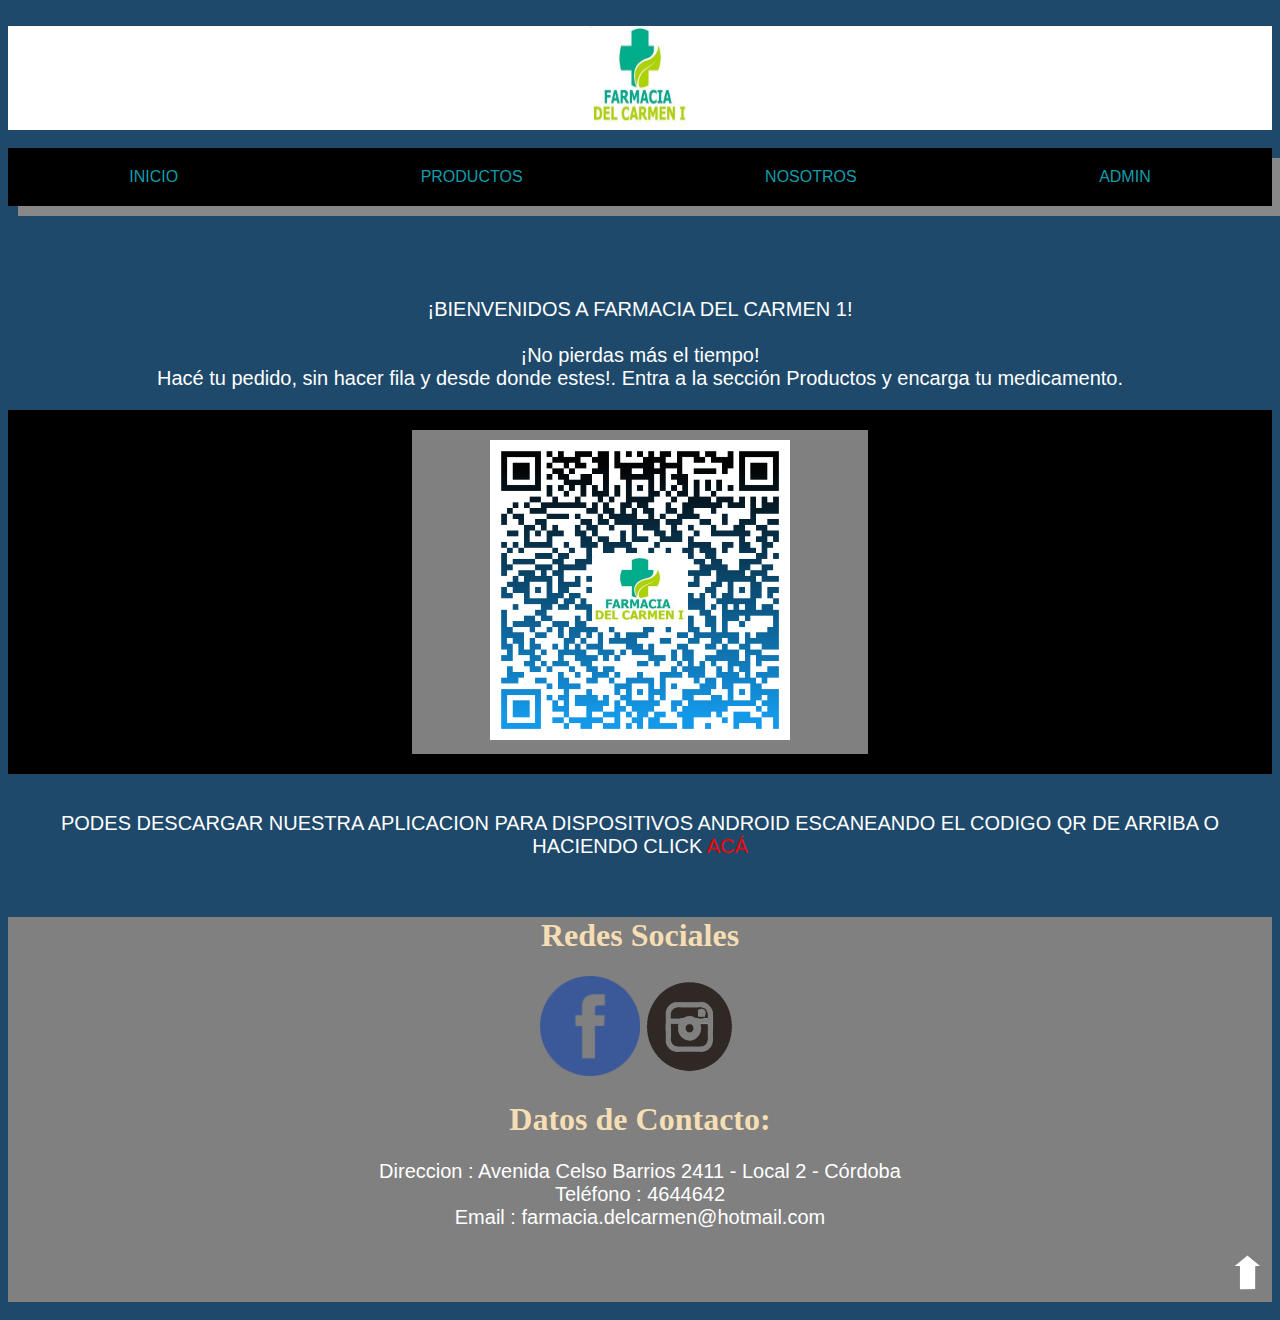
<file: index.html>
<!DOCTYPE html>
<a name="arriba"></a>
<br>

<head>
    <meta http-equiv="Content-Type" content="text/html;charset=UTF-8">
    <meta name="viewport" content="width=device-width, initial-scale=1.0">
    <title> Farmacia Del Carmen</title>
    <link rel="stylesheet" href="style.css">
    <link rel="icon" href="logo.jpg">
</head>
<body>
    <div class="logo">
        <a href="index.html"><img class="imagen" src="logo.jpg" alt="logo de la empresa"></a>
    </div>
    <br>
    <nav class="menu">
        <div>
            <ul>
                <li><a href="index.html">INICIO</a></li>
                <li><a href="stock.html">PRODUCTOS</a></li>
                <li><a href="about.html">NOSOTROS</a></li>
                <li><a href="Admin.html">ADMIN</a></li>
            </ul>
        </div>
    </nav>
    <br>
    <br>
    <br>
    <br>
    <p align="center">
        ¡BIENVENIDOS A FARMACIA DEL CARMEN 1!
        <br>
        <br>
       ¡No pierdas más el tiempo!<br>Hacé tu pedido, sin hacer fila y desde donde estes!.
       Entra a la sección Productos y encarga tu medicamento.
    </p>
    <div id="inicio">
        <div class="codigo">
            <img src="qr-code.png" alt="">
        </div>
    </div>
    <br>
    <center>
    <p>PODES DESCARGAR NUESTRA APLICACION PARA DISPOSITIVOS ANDROID ESCANEANDO EL CODIGO QR DE ARRIBA
    O HACIENDO CLICK <a href="https://drive.google.com/file/d/11LeitelbRS-hi7fWQ5jOT5B7MYYlCxoj/view?usp=sharing"
    target="_blank">ACÁ</a> </p>
    </center>
    <br>
    <footer>
        <h1 align="center">Redes Sociales</h1>
        <div class="contenedorfooter">
            <div align="center"><a href="https://www.facebook.com/1nico10" target="_blank"><img src="facebook.jpg" width="100px" height="100px"></a></div>
            <div align="center"><a href="https://www.instagram.com/nicogr10/?hl=es-la" target="_blank"><img src="instagram.jpg" width="100px" height="100px"></a></div>
        </div>
        <h1 align="center">Datos de Contacto:</h1>
        <p align="center">Direccion : Avenida Celso Barrios 2411 - Local 2 - Córdoba<br> Teléfono : 4644642<br>Email : farmacia.delcarmen@hotmail.com</p>
        <div align="right">
            <a href="#arriba"><img src="AAA.jpg" width="49" height="49"></a>
        </div>
    </footer>
<!-- <table class="clasetabla">
    <tr>
      <td width="4%">&nbsp;</td>
      <td width="12%">&nbsp;</td>
      <td width="12%">&nbsp;</td>
      <td width="5%">&nbsp;</td>
      <td width="44%">&nbsp;</td>
      <td width="18%" rowspan="4">
        <div align="center"><a href="#arriba"><img src="AAA.jpg" width="49" height="49"></a>
          <a name="abajo"></a>      </div></td>
    </tr>
    <tr>
      <td height="34">&nbsp;</td>
      <td colspan="2"><div align="center" class="Estilo2">Redes Sociales</div></td>
      <td>&nbsp;</td>
      <td><div align="center" class="Estilo2">Datos de Contacto</div></td>
    </tr>
    <tr>
      <td>&nbsp;</td>
      <td><div align="center"><a href="https://www.facebook.com/1nico10" target="_blank"><img src="facebook.jpg" width="50%"></a></div></td>
      <td><div align="center"><a href="https://www.instagram.com/nicogr10/?hl=es-la" target="_blank"><img src="instagram.jpg" width="58%"></a></div></td>
      <td>&nbsp;</td>
      <td><p align="center" class="Estilo1">Direccion : Avenida Celso Barrios 2411 - Local 2 - Córdoba </p>
      <p align="center" class="Estilo1">Teléfono : 4644642</p>
      <p align="center" class="Estilo1">Email : farmacia.delcarmen@hotmail.com</p></td>
    </tr>
  </table> -->
  <br>
</body>
</html>
</file>
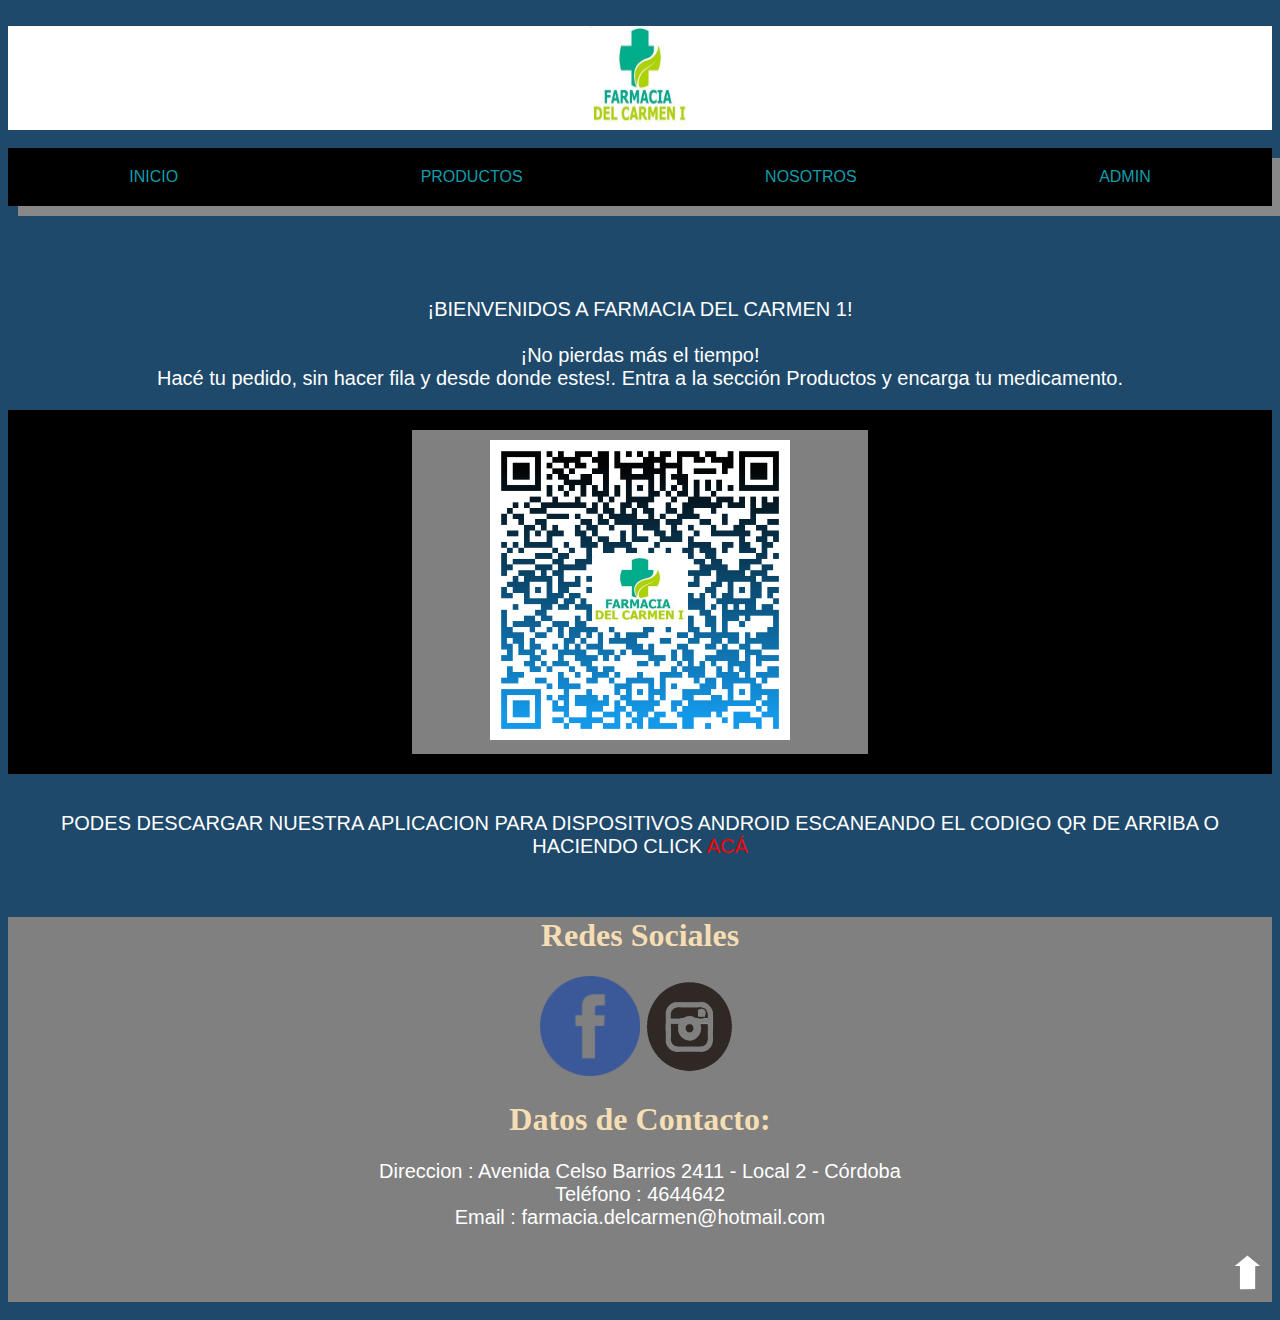
<file: Admin.html>
<!DOCTYPE html>
<a name="arriba"></a>
<html>

<head>
    <meta http-equiv="Content-Type" content="text/html;charset=UTF-8">
    <meta name="viewport" content="width=device-width, initial-scale=1.0">
    <title> Farmacia Del Carmen</title>
    <link rel="stylesheet" href="style.css">
    <link rel="icon" href="logo.jpg">
    <script src="index.js"></script>
    <style type="text/css">
        .Estilo1 {font-size: 18px;font-family: sans-serif;color: #1C1A1A;}
        .Estilo2 {font-size: 22px; font-family: sans-serif; color: #1C1A1A;} 
    </style>
    
</head>

<body>
    <div class="logo">
        
        <a href="index.html"><img class="imagen" src="logo.jpg" alt="logo de la empresa"></a>
    </div>
    <br>
    <nav class="menu">
        <div>
            <ul>
                <li><a href="index.html">INICIO</a></li>
                <li><a href="stock.html">PRODUCTOS</a></li>
                <li><a href="about.html">NOSOTROS</a></li>
                <li><a href="Admin.html">ADMIN</a></li>
            </ul>
        </div>
    </nav>
    <h1 align="center">STOCK DE MEDICAMENTOS (VENTA LIBRE)</h1>
    <div class="contenedor">
        <div class="stock1">
            <p> ACTRON 400x20CAPS.: STOCK 40 UNIDADES</p>
            <img src="https://www.anikashop.com.ar/product_images/a/335/ACTRON_X10_CAPSULAS_BLANDAS__05757_std.png" alt="">
            <h3>VENCIMIENTO:</h3>
            <div class="panelred">
                <span id="CuentaRegresiva">15d 4hs 0min</span>
            </div>
        </div>
        <div class="stock1">
            <p>NOVALGINA x10COMP.: STOCK 5 UNIDADES</p>
            <img src="https://i2.wp.com/lanuevasenda.com.ar/wp-content/uploads/2017/04/novalgina.jpg?fit=600%2C360" alt="">
            <h3>VENCIMIENTO:</h3>
            <div class="panelred">
                <span id="CuentaRegresiva1">15d 4hs 0min</span>
            </div>
        </div>
        <div class="stock1">
            <p>IBUPIRAC 400x12 CAPS.: SIN STOCK</p>
            <img src="https://www.ibupirac.com.ar/img/ibucapsulas.png" alt="">
            <div class="panelred1">
            <span id="CuentaRegresiva2">Sin stock</span>
            </div>
        </div>
        <div class="stock1">
            <p>NEXT x10COMP.: STOCK 5 CAJAS</p>
            <img src="https://locatelcolombia.vteximg.com.br/arquivos/ids/208677-700-700/650240032592_NEXT-GL-GRIPA-X-8-CAPSULAS-.png?v=636868722419970000" alt="">
            <h3>VENCIMIENTO:</h3>
            <div class="panelred">
            <span id="CuentaRegresiva3">15d 4hs 0min</span>
            </div>
        </div>
        <div class="stock1">
            <p>BUSCAPINA COMPUESTA GTA X 20 : FALTA MOMENTÁNEA EN DROGUERIAS</p>
            <img src="https://www.superama.com.mx/Content/images/products/img_large/0750103790852L.jpg" alt="">
            <br><br>
            <div class="panelred1">
            <span id="CuentaRegresiva4">Falta momentánea en drogueria</span>
            </div>
        </div>
        <div class="stock1">
            <p>SERTAL PERLAS CAP X 10: STOCK 2 CAJAS</p>
            <img src="https://www.sertal.com.ar/sites/default/files/PerlasSertal_0.jpg" alt="">
            <h3>VENCIMIENTO:</h3>
            <div class="panelred">
            <span id="CuentaRegresiva5">15d 4hs 0min</span>
            </div>
        </div>
    </div>
    <footer>
            <h1 align="center">Redes Sociales</h1>
            <div class="contenedorfooter">
                <div align="center"><a href="https://www.facebook.com/1nico10" target="_blank"><img src="facebook.jpg" width="100px" height="100px"></a></div>
                <div align="center"><a href="https://www.instagram.com/nicogr10/?hl=es-la" target="_blank"><img src="instagram.jpg" width="100px" height="100px"></a></div>
            </div>
            <h1 align="center">Datos de Contacto:</h1>
            <p align="center">Direccion : Avenida Celso Barrios 2411 - Local 2 - Córdoba<br> Teléfono : 4644642<br>Email : farmacia.delcarmen@hotmail.com</p>
            <div align="right">
                <a href="#arriba"><img src="AAA.jpg" width="49" height="49"></a>
            </div>
        </footer>
</body>
<br>
<!-- <table width="99%" border="0" align="center" cellspacing="0" bgcolor="#9CA197">
    <tr>
      <td width="4%">&nbsp;</td>
      <td width="12%">&nbsp;</td>
      <td width="12%">&nbsp;</td>
      <td width="5%">&nbsp;</td>
      <td width="44%">&nbsp;</td>
      <td width="18%" rowspan="4">
        <div align="center"><a href="#arriba"><img src="AAA.jpg" width="49" height="49"></a>
          <a name="abajo"></a>      </div></td>
    </tr>
    <tr>
      <td height="34">&nbsp;</td>
      <td colspan="2"><div align="center" class="Estilo2">Redes Sociales</div></td>
      <td>&nbsp;</td>
      <td><div align="center" class="Estilo2">Datos de Contacto</div></td>
    </tr>
    <tr>
      <td>&nbsp;</td>
      <td><div align="center"><a href="https://www.facebook.com/1nico10" target="_blank"><img src="facebook.jpg" width="50%"></a></div></td>
      <td><div align="center"><a href="https://www.instagram.com/nicogr10/?hl=es-la" target="_blank"><img src="instagram.jpg" width="58%"></a></div></td>
      <td>&nbsp;</td>
      <td><p align="center" class="Estilo1">Direccion : Avenida Celso Barrios 2411 - Local 2 - Córdoba </p>
      <p align="center" class="Estilo1">Teléfono : 4644642</p>
      <p align="center" class="Estilo1">Email : farmacia.delcarmen@hotmail.com</p></td>
    </tr>
  </table>
  <br>  -->
</html>
</file>
<file: style.css>
body {
    background-color: #1E496B;
}
html{
    height: 100%;
}

nav {
    background-color: black;
    color: #003900;
    box-shadow: 10px 10px #888888;
}

nav ul {
    list-style: none;
    margin: 0;
    padding: 0;
}

nav ul li {
    padding: 20px;
    font-family: 'Raleway', sans-serif;
}

nav ul li:hover {
    background-color: rgb(189, 12, 12);
}

nav ul a {
    text-decoration: none;
    color: #119DAB;
}

.menu ul {
    display: flex;
    justify-content: space-around;
    flex-direction: column;
}

@media screen and (min-width:768px) {
    .menu ul {
        flex-direction: row;
    }

    .menu ul li {
        margin-bottom: 0;
    }
}

a {
    text-decoration: none;
    color: red;
}


p {
    color: white;
    font-size: 20px;
    font-family: 'Open Sans', sans-serif;
}

.imagen {
    width: 100px;
    height: 100px;
}

.logo {
    display: flex;
    justify-content: center;
    width: 100%;
    background-color: white;
}

#inicio {
    padding: 10px;
    background: black;
    overflow: hidden;
    display: flex;
    justify-content: center;
    text-align: center;
}
.codigo{
    padding: 10px;
    color: #fff;
    margin: 10px;
    width: 35%;
    min-width: 300px;
    background: grey;
}

.codigo img {
    width: 300px;
    height: 300px;
}
.contenedor {
    background-color: black;
    display: flex;
    width: 80%;
    height: auto;
    margin: 50px auto;
    flex-direction: row;
    flex-wrap: wrap;
    justify-content: space-around;
    position: relative;
    border-radius: 40px;
}

h1 {
    color: wheat;
}

.stock1 {
    padding: 5px;
    float: left;
    color: #fff;
    width: 100%;
    margin: 5px;
    height: auto;
    background: grey;
    border-radius: 30px;
}

@media screen and (min-width:768px) {
    .stock1 {
        padding: 10px;
        float: left;
        color: #fff;
        width: 100%;
        margin: 10px;
        background: grey;
        max-width: 560px;
        min-width: 300px;
        text-align: center;
    }
}

.stock1 img {
    display: block;
    margin-left: auto;
    margin-right: auto;
    width: 40%;
}
.box{
    padding: 10px;
    border: 3px solid wheat ;
}
.box p{
    color: white;
    font-size: 20px;
}
p.box{
    text-align: center;
}
.panelred{
    background-color: rgba(0, 255, 64, 0.685);
    padding: 10px;
    font-size: 1em;
    border-radius: 20px;
}
.panelred1{
    background-color: red;
    padding: 21px;
    font-size: 1.5em;
    border-radius: 20px;
}
#imagen2{
    transform: rotate(90deg);
}
.clasetabla{
    width: 80%;
    background-color: grey;
}
@media screen and (min-width:400px){
    .clasetabla{
        width: 100%;
    }
    .clasetabla th{
        display: none;
    }
}
footer{
    background-color: grey;
}
.contenedorfooter{
    width: 100%;
    display: flex;
    justify-content: center;
}
.c12{
    background-image:url('fondo.jpg');
    height: 100%;
    width: 100%;
}
</file>
